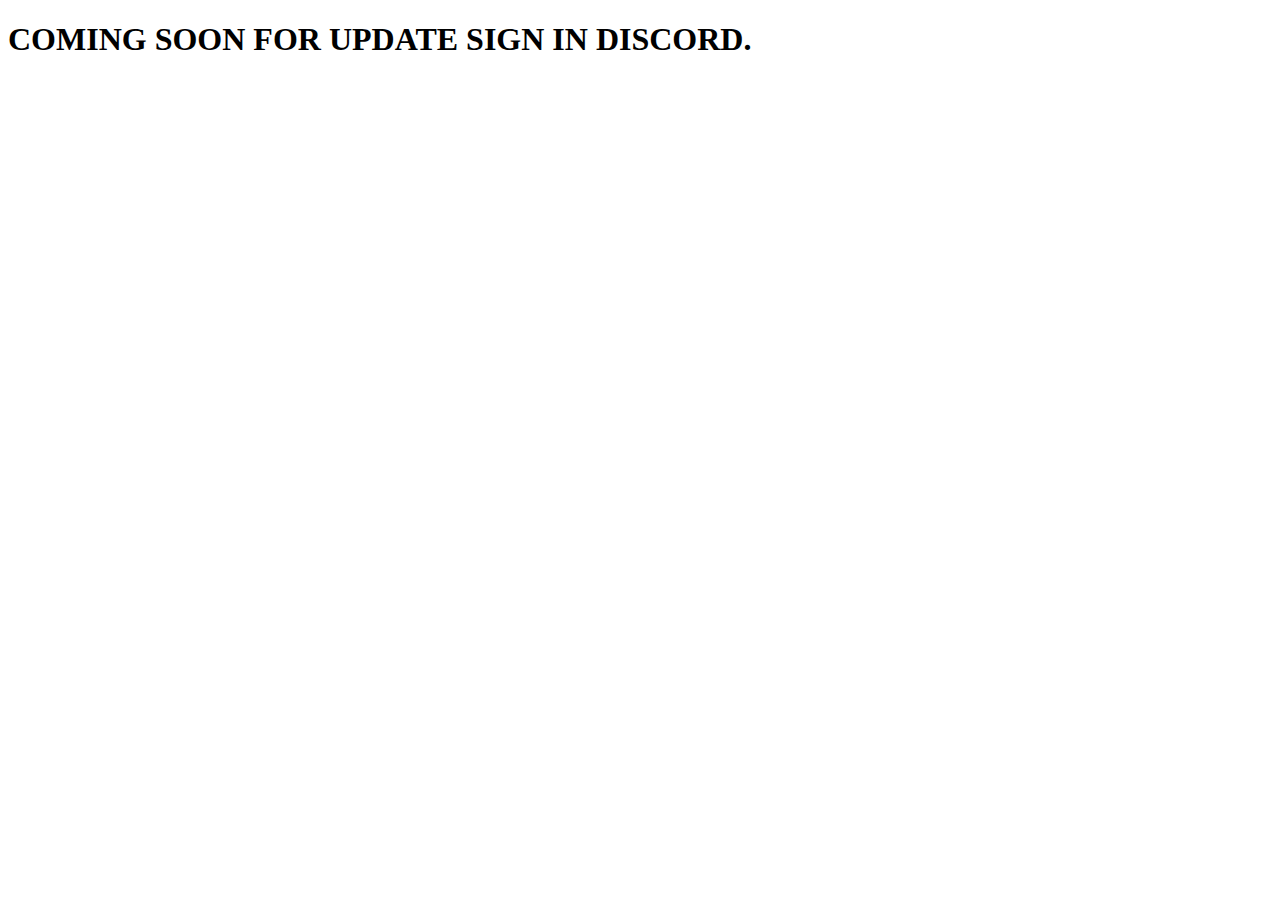
<file: help.html>
<!DOCTYPE html>
<html lang="en">
<head>
    <meta charset="UTF-8">
    <meta name="viewport" content="width=device-width, initial-scale=1.0">
    <title>COMING SOON</title>
</head>
<body>
    
    <h1>COMING SOON FOR UPDATE SIGN IN DISCORD.</h1>
</body>
</html>
</file>
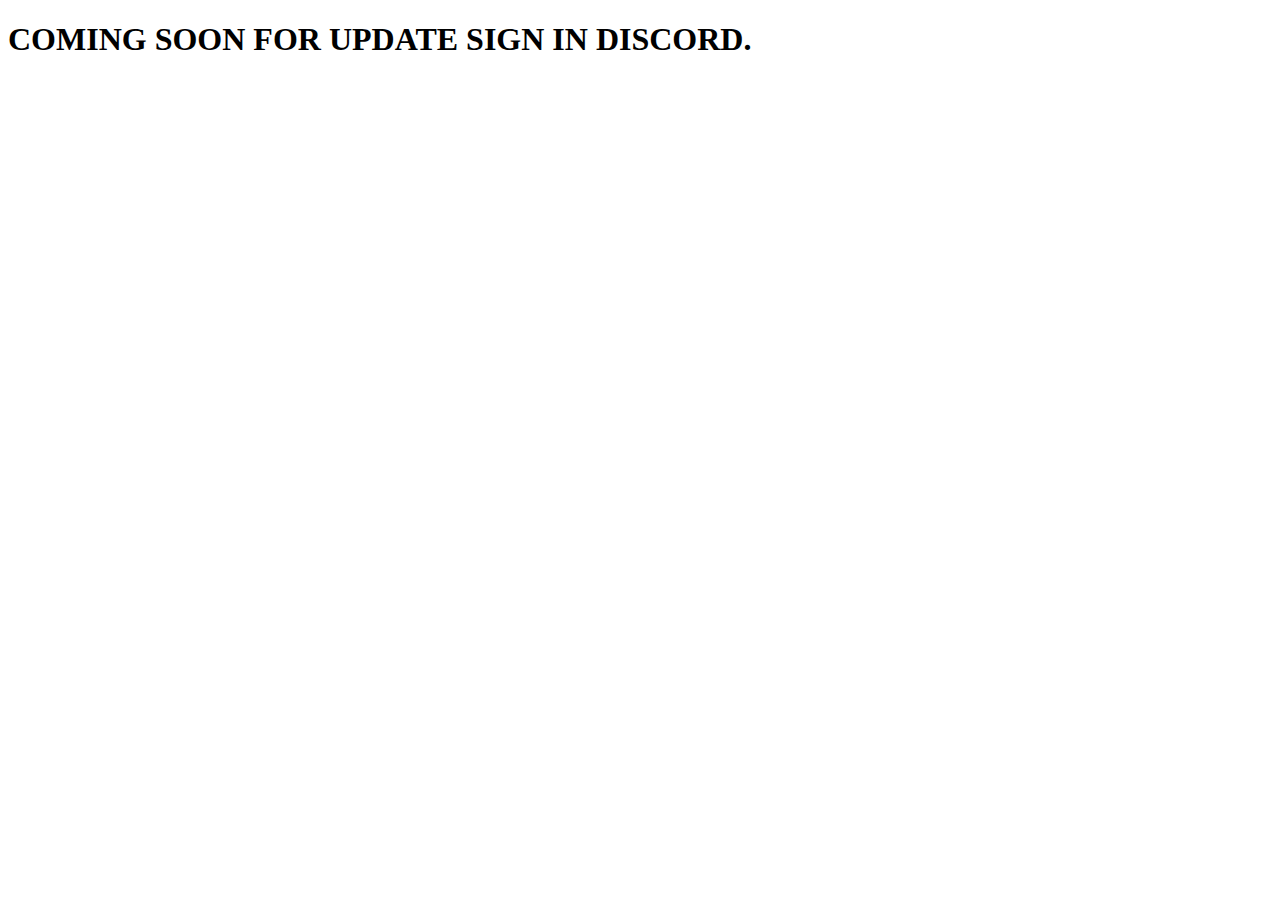
<file: login.html>
<!DOCTYPE html>
<html lang="en">
<head>
    <meta charset="UTF-8">
    <meta name="viewport" content="width=device-width, initial-scale=1.0">
    <title>COMING SOON</title>
</head>
<body>
    <h1>COMING SOON FOR UPDATE SIGN IN DISCORD.</h1>
</body>
</html>
</file>
